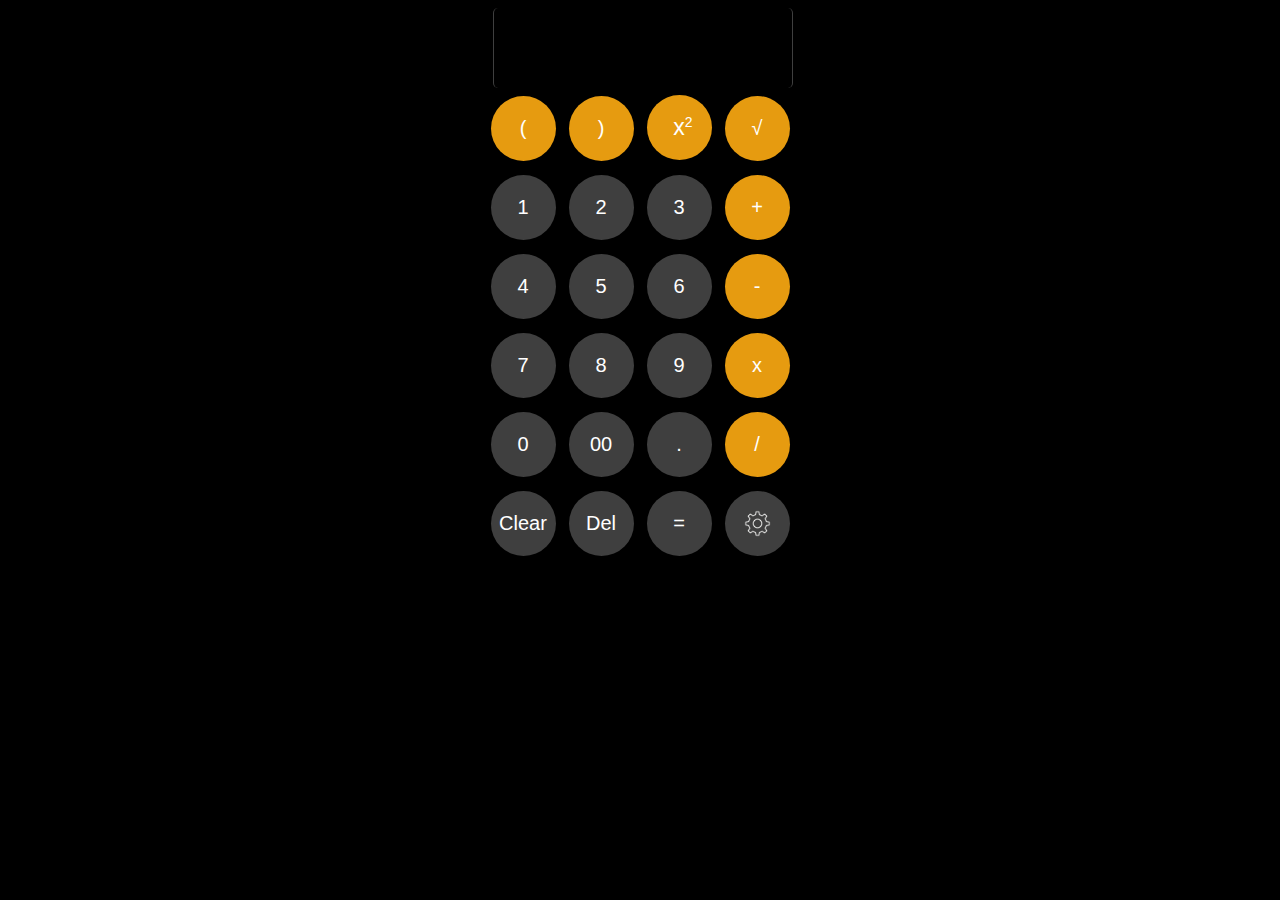
<file: index.html>
<!DOCTYPE html>
<html lang="en">
  <head>
    <meta charset="UTF-8">
    <meta name="viewport" content="width=device-width, initial-scale=1.0">
    <link href="styles/cal.css" rel="stylesheet">
    <title>Calculator</title>
  </head>
  <body class="js-first-part first-part" onkeydown="
    keyPress();
    errorTest(cal);
  ">
    <div class="grid">
      <div class="calcu js-cal"></div>
      <p>
        <button class="orange" onclick="
        errorTest(cal += '(');
        updateCalcu(cal);
        console.log(cal);
        ">
          (
        </button>
        <button class="orange" onclick="
        errorTest(cal += ')');
        updateCalcu(cal);
        console.log(cal);
        ">
          )
        </button>
        <button class="orange root" onclick="
        errorTest(cal += '**2');
        updateCalcu(cal);
        console.log(cal);
        ">
          x<span>2</span>
        </button>
        <button class="orange" onclick="
        errorTest(cal += '**0.5');
        updateCalcu(cal);
        console.log(cal);
        ">
          &radic;
        </button>
      </p>
      <p>
        <button onclick="
          errorTest(cal += '1');
          updateCalcu(cal);
          console.log(cal);
        ">
          1
        </button>
        <button onclick="
        errorTest(cal += '2');
        updateCalcu(cal);
        console.log(cal);
        ">
          2
        </button>
        <button onclick="
        errorTest(cal += '3');
        updateCalcu(cal);
        console.log(cal);
        ">
          3
        </button>
        <button class="orange" onclick="
        errorTest(cal += ' + ');
        updateCalcu(cal);
        console.log(cal);
        ">
          +
        </button>
      </p>
      <p>
        <button onclick="
        errorTest(cal += '4');
        updateCalcu(cal);
        console.log(cal);
        ">
          4
        </button>
        <button onclick="
        errorTest(cal += '5');
        updateCalcu(cal);
        console.log(cal);
        ">
          5
        </button>
        <button onclick="
        errorTest(cal += '6');
        updateCalcu(cal);
        console.log(cal);
        ">
          6
        </button>
        <button class="orange" onclick="
        errorTest(cal += ' - ');
        updateCalcu(cal);
        console.log(cal);
        ">
          -
        </button>
      </p>
      <p>
        <button onclick="
        errorTest(cal += '7');
        updateCalcu(cal);
        console.log(cal);
        ">
          7
        </button>
        <button onclick="
        errorTest(cal += '8');
        updateCalcu(cal);
        console.log(cal);
        ">
          8
        </button>
        <button onclick="
        errorTest(cal += '9');
        updateCalcu(cal);
        console.log(cal);
        ">
          9
        </button>
        <button class="orange" onclick="
        errorTest(cal += ' * ');
        updateCalcu(cal);
        console.log(cal);
        ">
          x
        </button>
      </p>
      <p>
        <button onclick="
        errorTest(cal += '0');
        updateCalcu(cal);
        console.log(cal);
        ">
          0
        </button>
        <button onclick="
        errorTest(cal += '00');
        updateCalcu(cal);
        console.log(cal);
        ">
          00
        </button>
        <button onclick="
        errorTest(cal += '.');
        updateCalcu(cal);
        console.log(cal);
        ">
          .
        </button>
        <button class="orange" onclick="
        errorTest(cal += ' / ');
        updateCalcu(cal);
        console.log(cal);
        ">
          /
        </button>
      </p>
      <div class="last">
        <button onclick="
        errorTest(cal = '');
        updateCalcu(cal);
        console.log(cal);
        ">
          Clear
        </button>
        <button onclick="
        errorTest(cal.slice(0, -1));
        updateCalcu(cal);
        console.log(cal);
        ">
          Del
        </button>
        <button onclick="
        let result;
        try {
          result = eval(cal);
        } catch (e) {
          result = 'Error';
        }
        errorTest(result);
        console.log(cal);
        ">
          =
        </button>
        <a href="settings.html">
          <button class="settings">
            <img src="images/dark-mode-icon.png" class="image">
          </button>
        </a>
      </div>
    </div>

    <script src="scripts/cal.js"></script>
  </body>
</html>
</file>
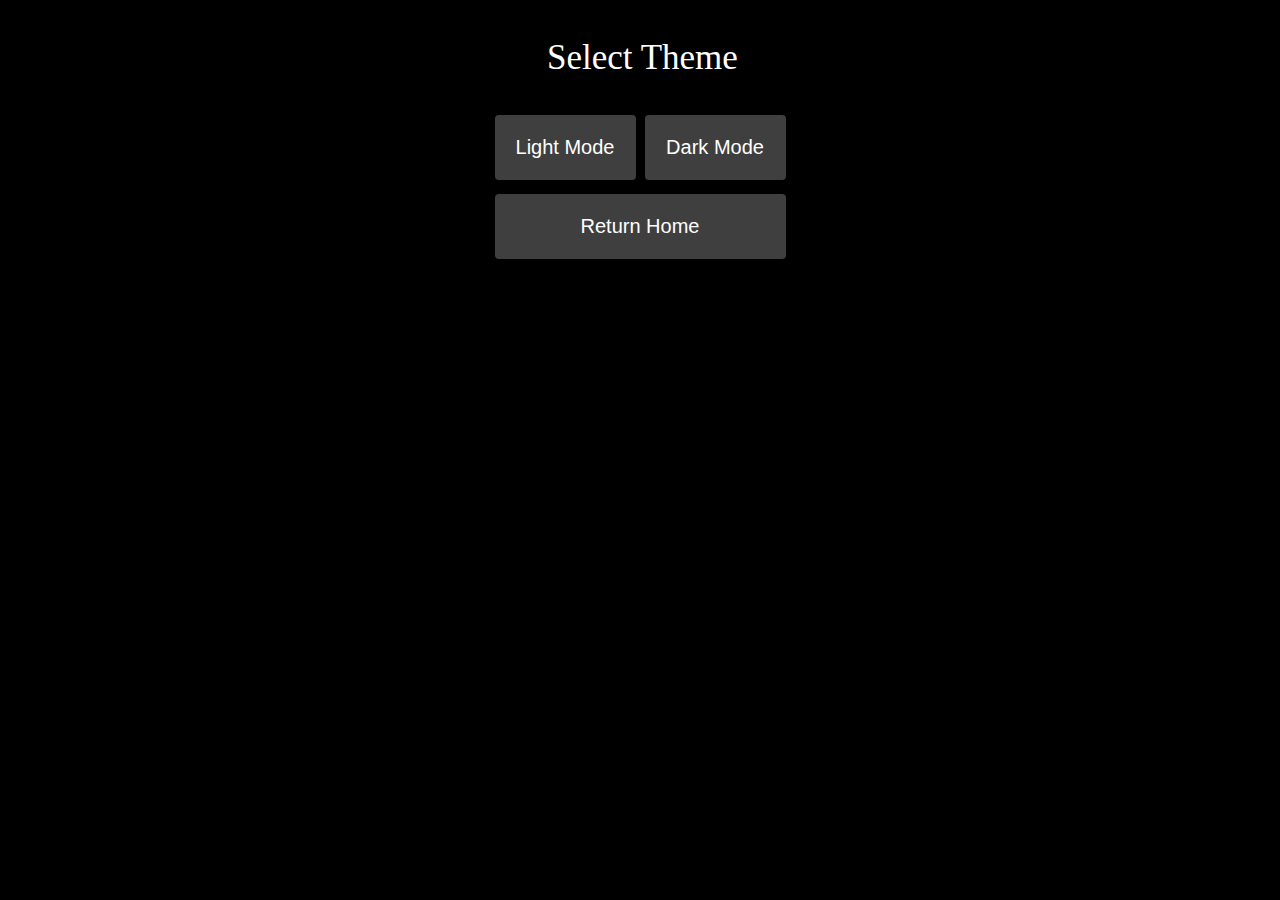
<file: settings.html>
<!DOCTYPE html>
<html lang="en">
  <head>
    <meta charset="UTF-8">
    <meta name="viewport" content="width=device-width, initial-scale=1.0">
    <link href="styles/cal.css" rel="stylesheet">
    <title>Settings</title>
  </head>
  <body class="js-first-part first-part">
    <div class="settings-display">
      <div class="first-layer">
        <div class="words">Select Theme</div>
  
        <div class="button-display">
          <button class="js-theme border1 theme" onclick="
          changeTheme('Light');
          addBorder('.border1');
        ">
          Light Mode
        </button>
  
        <button class="js-theme border2 theme" onclick="
          changeTheme('Dark');
          addBorder('.border2');
        ">
          Dark Mode
        </div>
        </button>
      </div>
      <div>
        <a href="index.html">
          <button class="home-button">Return Home</button>
        </a>
      </div>
    </div>
    
    <script src="scripts/cal.js"></script>
  </body>
</html>
</file>
<file: styles/cal.css>
body {
  background-color: black;
  display: flex;
  justify-content: center;
}

.light-mode {
  background-color: white;

  .words {
    color: black;
  }

  button {
    color: black;
    background-color: rgb(192, 192, 192);
  }

  .orange {
    background-color: rgb(230, 155, 16);
  }

  .calcu {
    color: black;
    border: 1px solid rgb(168, 168, 168);
    border-top-width: 0;
    border-bottom-width: 0;
    border-radius: 5px;
  }

  .calcu::-webkit-scrollbar-track {
    background-color: rgb(168, 168, 168);
    border-radius: 3px;
  }
  .calcu::-webkit-scrollbar-thumb {
    background-color: rgb(63, 63, 63);
    border-radius: 3px;
  }
}

button {
  height: 65px;
  width: 65px;
  border: none;
  border-radius: 50%;
  margin: 7px 4.5px;
  background-color: rgb(63, 63, 63);
  color: white;
  font-family: Arial;
  font-size: 20px;
  cursor: pointer;
}

.orange {
  background-color: rgb(230, 155, 16);
}

.root {
  position: relative;
  font-size: 23px;
}

span {
  position: absolute;
  top: 5;
  font-size: 14px;
}

button:hover {
  opacity: 0.8;
}

button:active {
  opacity: 0.5;
}

.calcu {
  color: white;
  height: 80px;
  font-size: 40px;
  margin-left: 7px;
  width: 300px;
  white-space: nowrap;
  overflow-x: auto;
  overflow-y: hidden;
  border: 1px solid rgb(63, 63, 63);
  border-radius: 5px;
  border-top-width: 0;
  border-bottom-width: 0;
  box-sizing: border-box;
  padding: 0 8px;
  display: flex;
  align-items: center;
}

.calcu::-webkit-scrollbar {
  height: 6px;
}
.calcu::-webkit-scrollbar-track {
  background-color: rgb(63, 63, 63);
  border-radius: 3px;
}
.calcu::-webkit-scrollbar-thumb {
  background-color: rgb(168, 168, 168);
  border-radius: 3px;
}

p {
  margin: 0;
}

img {
  height: 55px;
}

.last {
  display: flex;
  justify-content: space-between;
}

.settings {
  display: flex;
  align-items: center;
  justify-content: center;
}

.settings-display {
  width: 300px;
}

.first-layer {
  display: flex;
  flex-direction: column;
  justify-content: center;
  padding: auto;
}

.words {
  display: flex;
  padding-left: 19%;
  color: white;
  font-family: Times New Roman;
  font-size: 35px;
  margin-bottom: 30px;
  margin-top: 30px;
}

.button-display {
  display: flex;
}

.theme {
  border-radius: 4px;
  width: 50%;
}

.home-button {
  border-radius: 4px;
  width: 97%;
}

.border {
  border: 2px solid rgb(30, 110, 231);
}
</file>
